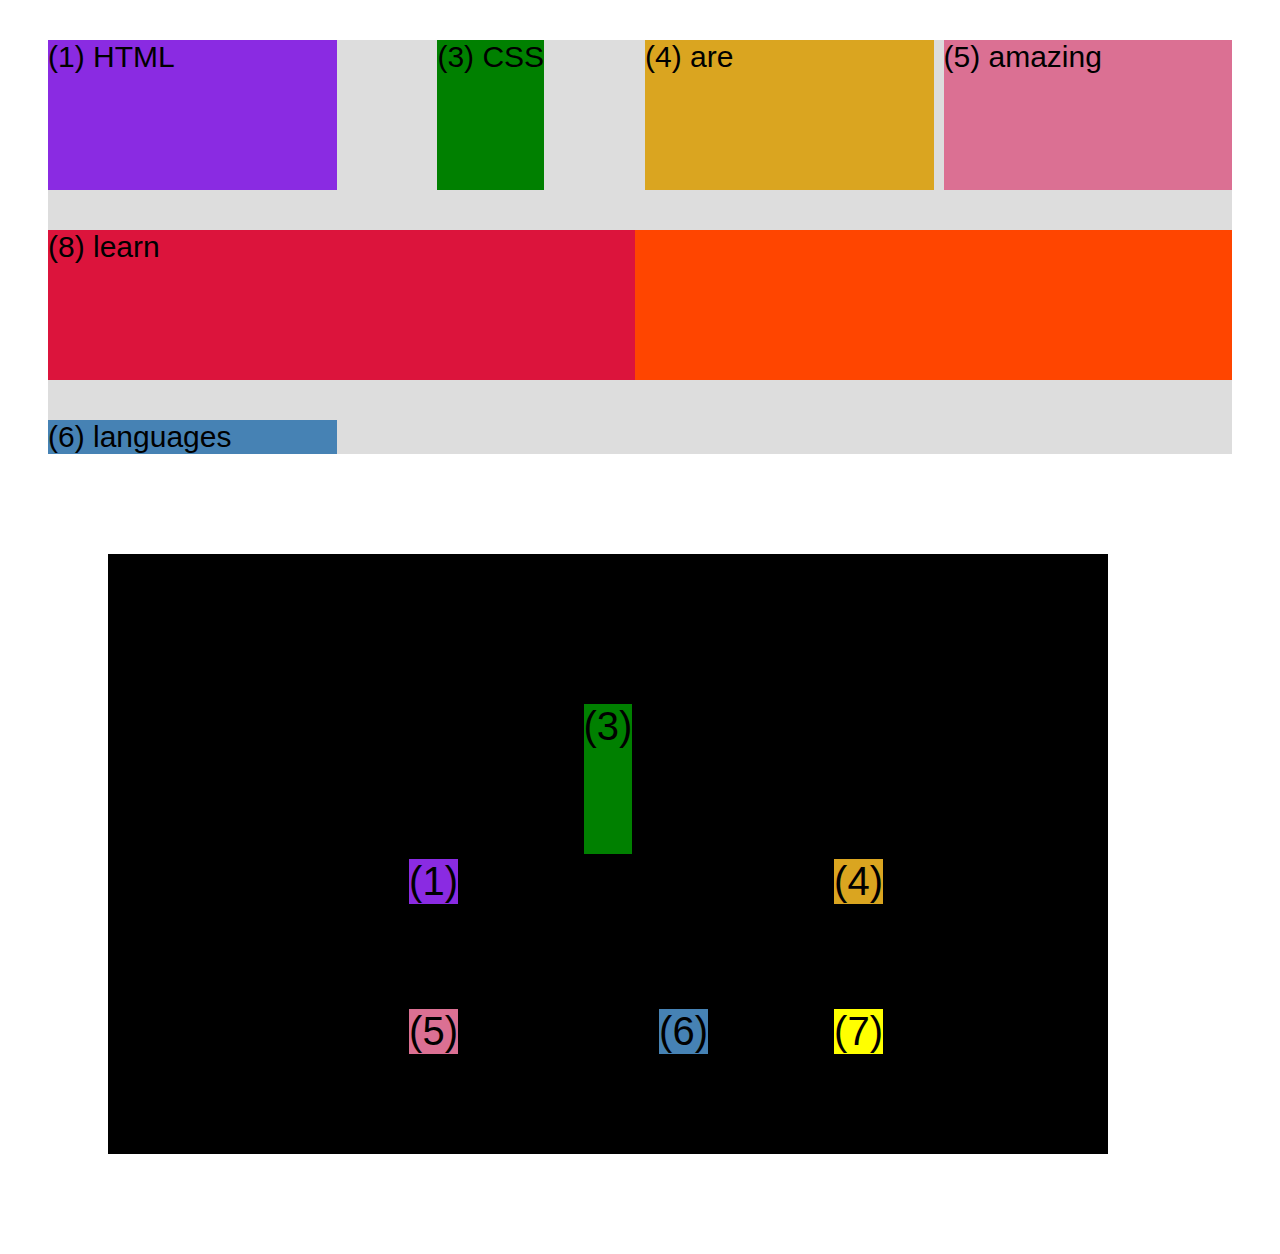
<file: css-grid.html>
<!DOCTYPE html>
<html lang="en">
  <head>
    <meta charset="UTF-8" />
    <meta http-equiv="X-UA-Compatible" content="IE=edge" />
    <meta name="viewport" content="width=device-width, initial-scale=1.0" />
    <title>CSS Grid</title>
    <style>
      .el--1 {
        background-color: blueviolet;
      }
      .el--2 {
        background-color: orangered;
      }
      .el--3 {
        background-color: green;
        height: 150px;
      }
      .el--4 {
        background-color: goldenrod;
      }
      .el--5 {
        background-color: palevioletred;
      }
      .el--6 {
        background-color: steelblue;
      }
      .el--7 {
        background-color: yellow;
      }
      .el--8 {
        background-color: crimson;
      }

      .container--1 {
        /* STARTER */

        font-family: sans-serif;
        background-color: #ddd;
        font-size: 30px;
        margin: 40px;
        min-height: 400px;

        /* CSS GRID */
        display: grid;
        /* grid-template-columns: 200px 200px 1fr 1fr; */
        /* grid-template-columns: 200px 200px 1fr 100px; */
        grid-template-columns: repeat(4, 1fr);
        /* grid-template-rows: 300px 200px; */
        grid-template-rows: 1fr 1fr;
        /* gap: 30px; */
        column-gap: 10px;
        row-gap: 40px;

        /* TEMP */
        /* display: none; */
      }

      .el--8 {
        grid-column: 1 / 3;
        grid-row: 2 / 3;
      }

      .el--2 {
        /* grid-column: 2 / span 3; */
        grid-column: 2 / -1;
        grid-row: 2 / 3;
        /* grid-row: 2 / 3; */
        /* z-index: 2; */
      }

      .container--2 {
        /* display: none; */
        /* STARTER */
        font-family: sans-serif;
        background-color: black;
        font-size: 40px;
        margin: 100px;

        width: 1000px;
        height: 600px;

        /* CSS GRID */
        display: grid;
        grid-template-columns: 125px 200px 125px;
        grid-template-rows: 250px 100px;
        gap: 50px;

        /* Aligning tracks inside container
        distribute empty space */
        justify-content: center;
        /* justify-content: space-between; */
        /* align-content: end; */
        align-content: center;

        /* Aligning items INSIDE cells: moving items
        around inside cells*/
        align-items: end;
        justify-items: end;
      }

      .el--3 {
        align-self: center;
        justify-self: center;
      }
    </style>
  </head>
  <body>
    <div class="container--1">
      <div class="el el--1">(1) HTML</div>
      <div class="el el--2">(2) and</div>
      <div class="el el--3">(3) CSS</div>
      <div class="el el--4">(4) are</div>
      <div class="el el--5">(5) amazing</div>
      <div class="el el--6">(6) languages</div>
      <!-- <div class="el el--7">(7) to</div> -->
      <div class="el el--8">(8) learn</div>
      <!-- <div class="el el--8">(8) learn</div> -->
    </div>

    <div class="container--2">
      <div class="el el--1">(1)</div>
      <div class="el el--3">(3)</div>
      <div class="el el--4">(4)</div>
      <div class="el el--5">(5)</div>
      <div class="el el--6">(6)</div>
      <div class="el el--7">(7)</div>
    </div>
  </body>
</html>
</file>
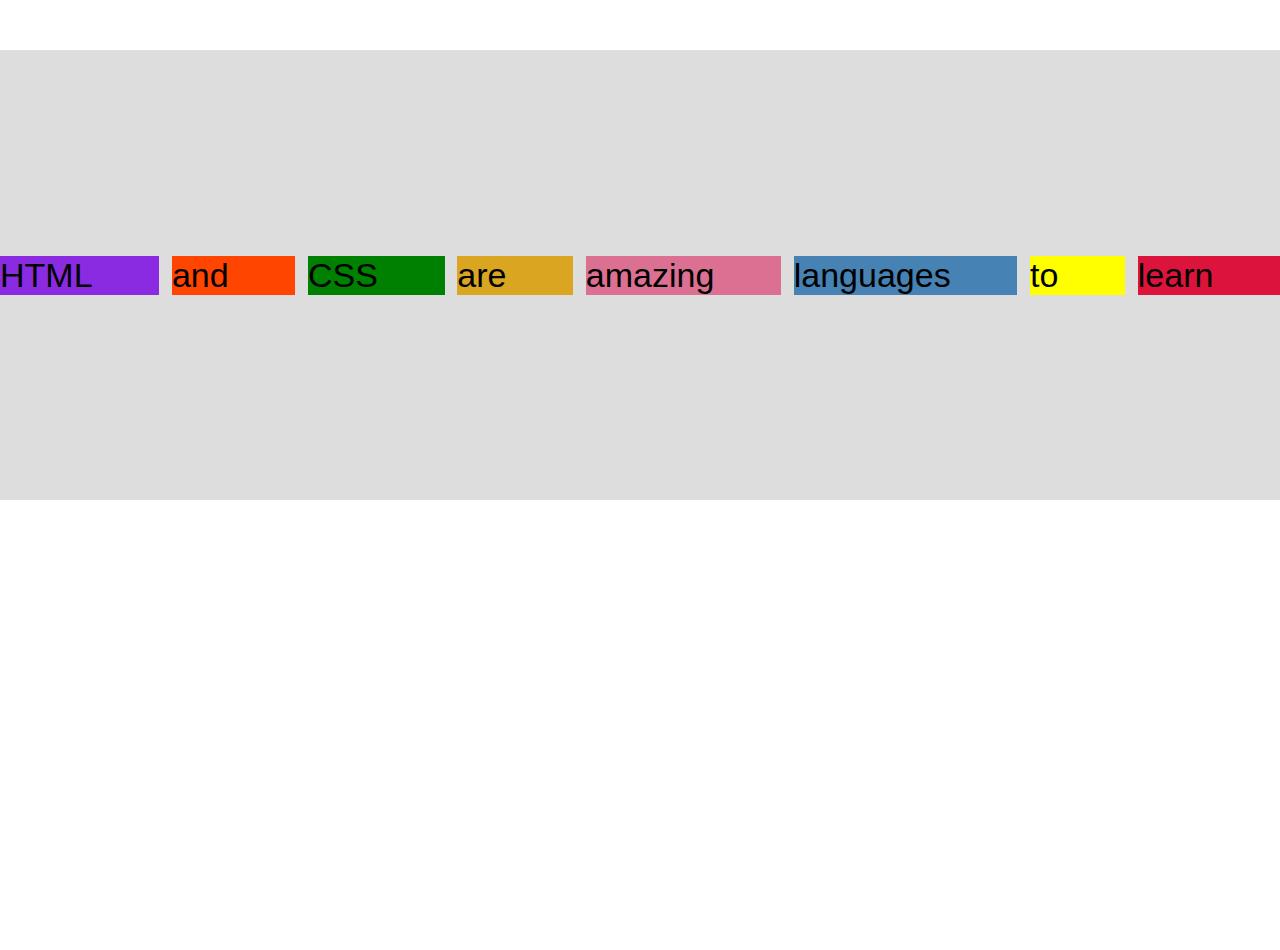
<file: flexbox.html>
<!DOCTYPE html>
<html lang="en">
  <head>
    <meta charset="UTF-8" />
    <meta http-equiv="X-UA-Compatible" content="IE=edge" />
    <meta name="viewport" content="width=device-width, initial-scale=1.0" />
    <title>Flexbox</title>
    <style>
      body {
        height: 100vh;
        margin: 0;
      }

      .el--1 {
        background-color: blueviolet;
      }
      .el--2 {
        background-color: orangered;
      }
      .el--3 {
        background-color: green;
        /* height: 250px; */
      }
      .el--4 {
        background-color: goldenrod;
      }
      .el--5 {
        background-color: palevioletred;
      }
      .el--6 {
        background-color: steelblue;
      }
      .el--7 {
        background-color: yellow;
      }
      .el--8 {
        background-color: crimson;
      }

      .container {
        font-family: sans-serif;
        background-color: #ddd;
        font-size: 34px;
        /* width: 60%; */
        margin: 50px auto 0 auto;

        display: flex;
        min-height: 50%;
        align-items: center;
        /* flex-wrap: wrap; */
        /* justify-content: center; */
        overflow: hidden;
        gap: 1%;
        flex-wrap: wrap;
      }

      .el {
        /* flex-basis: 100px; */
        flex-grow: 1;
        flex-shrink: 1;
      }

      /* FLEX property default*/
      /*
      flex-grow: 0;
      flex-shrink: 1;
      flex-basis: auto;
      */

      /*
      .el--5 {
        align-self: flex-start;
      }

      .el--5 {
        order: -1;
      }
      */
    </style>
  </head>
  <body>
    <div class="container">
      <div class="el el--1">HTML</div>
      <div class="el el--2">and</div>
      <div class="el el--3">CSS</div>
      <div class="el el--4">are</div>
      <div class="el el--5">amazing</div>
      <div class="el el--6">languages</div>
      <div class="el el--7">to</div>
      <div class="el el--8">learn</div>
    </div>
  </body>
</html>
</file>
